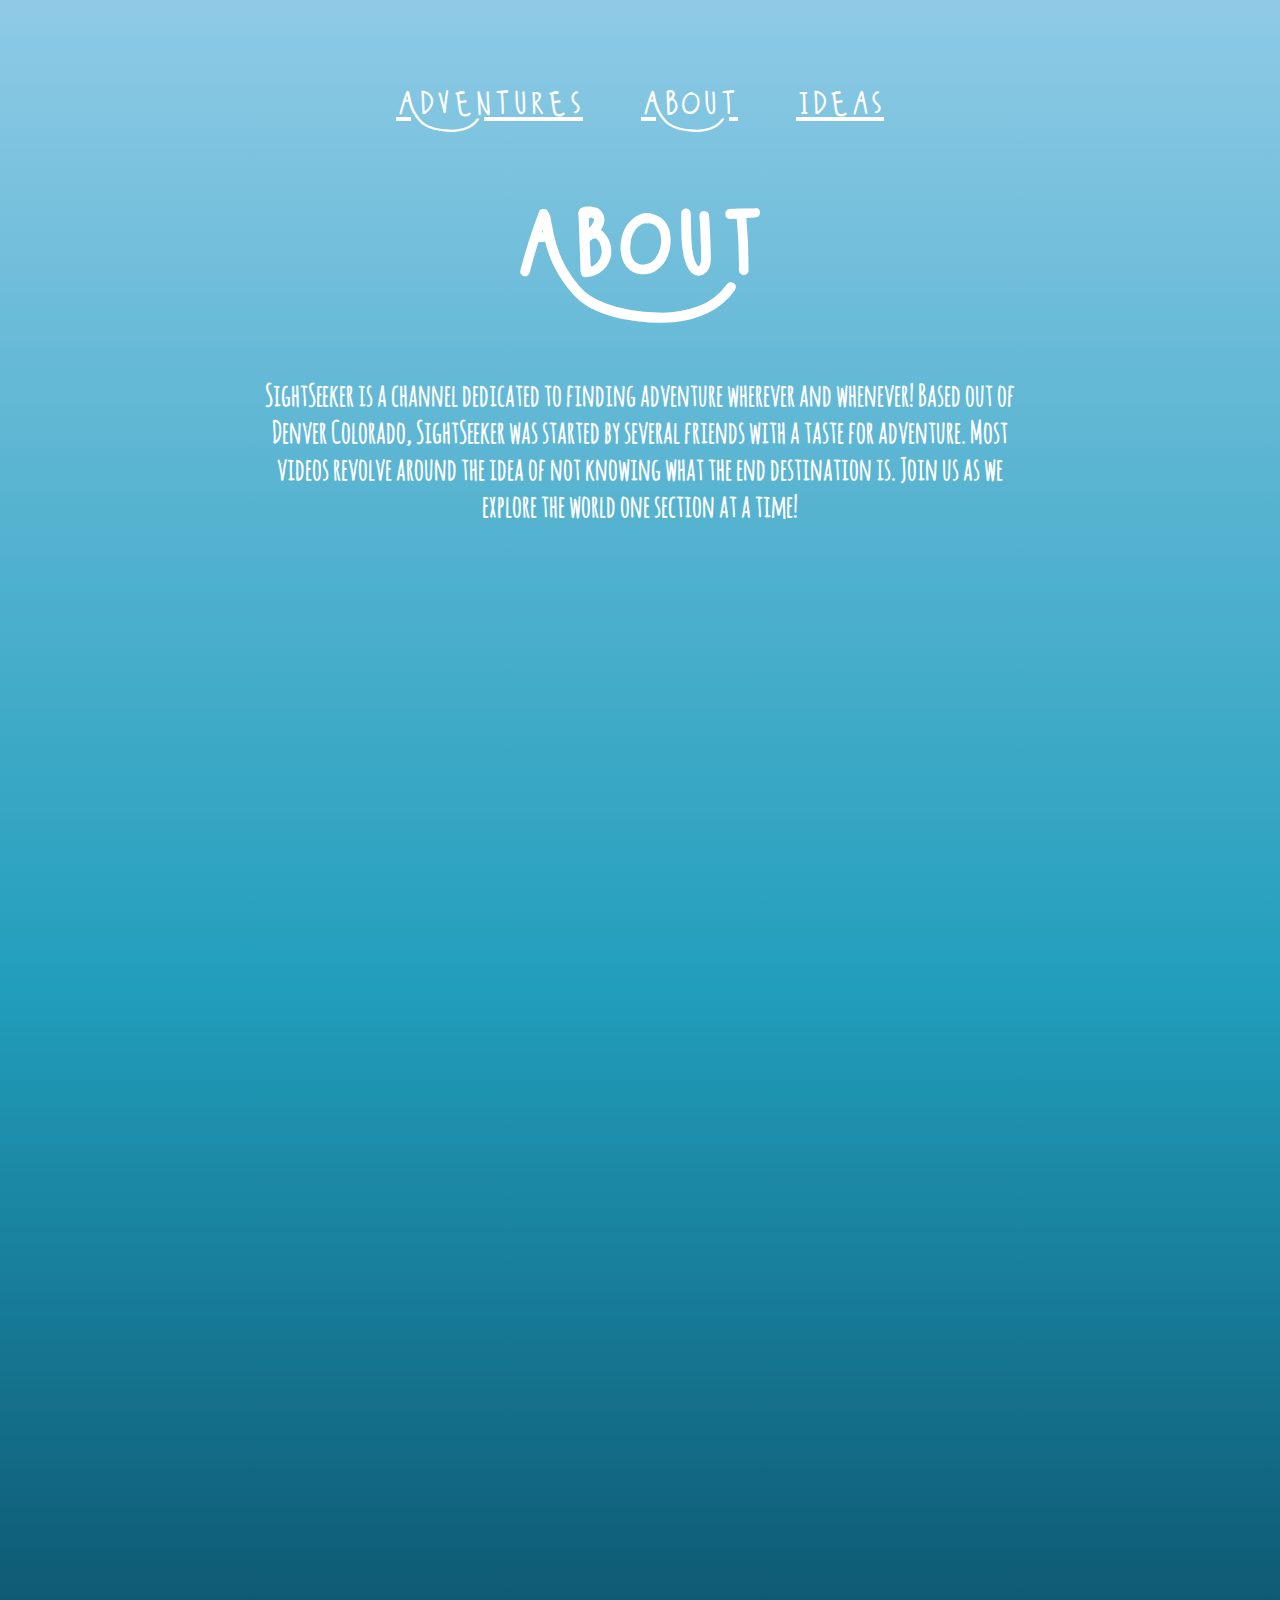
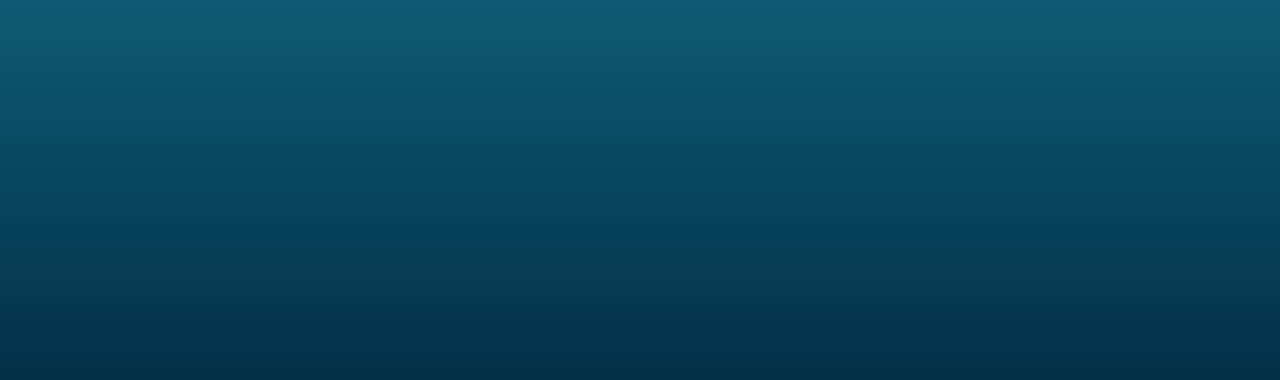
<file: About/index.html>
<html>
  <head>
    <link rel="stylesheet" href="../style.css">
    <title>About SightSeeker</title>
  </head>
  <body>
    <ul class="nav">
      <li><a href="https://sightseeker.tv/">Adventures</a></li>
      <li><a href="https://sightseeker.tv/About/index.html">About</a></li>
      <li><a href="https://sightseeker.tv/Ideas/index.html">Ideas</a></li>
    </ul>
    <h1><a href = "https://www.youtube.com/channel/UCZieBFCNYXa0sph2jYKeHtg" style="text-decoration: none; color: White;">About</a></h1>

    <h3>SightSeeker is a channel dedicated to finding adventure wherever and whenever! Based out of Denver Colorado, SightSeeker was started by several friends with a taste for adventure. Most videos revolve around the idea of not knowing what the end destination is. Join us as we explore the world one section at a time!</h3>
</html>
</file>
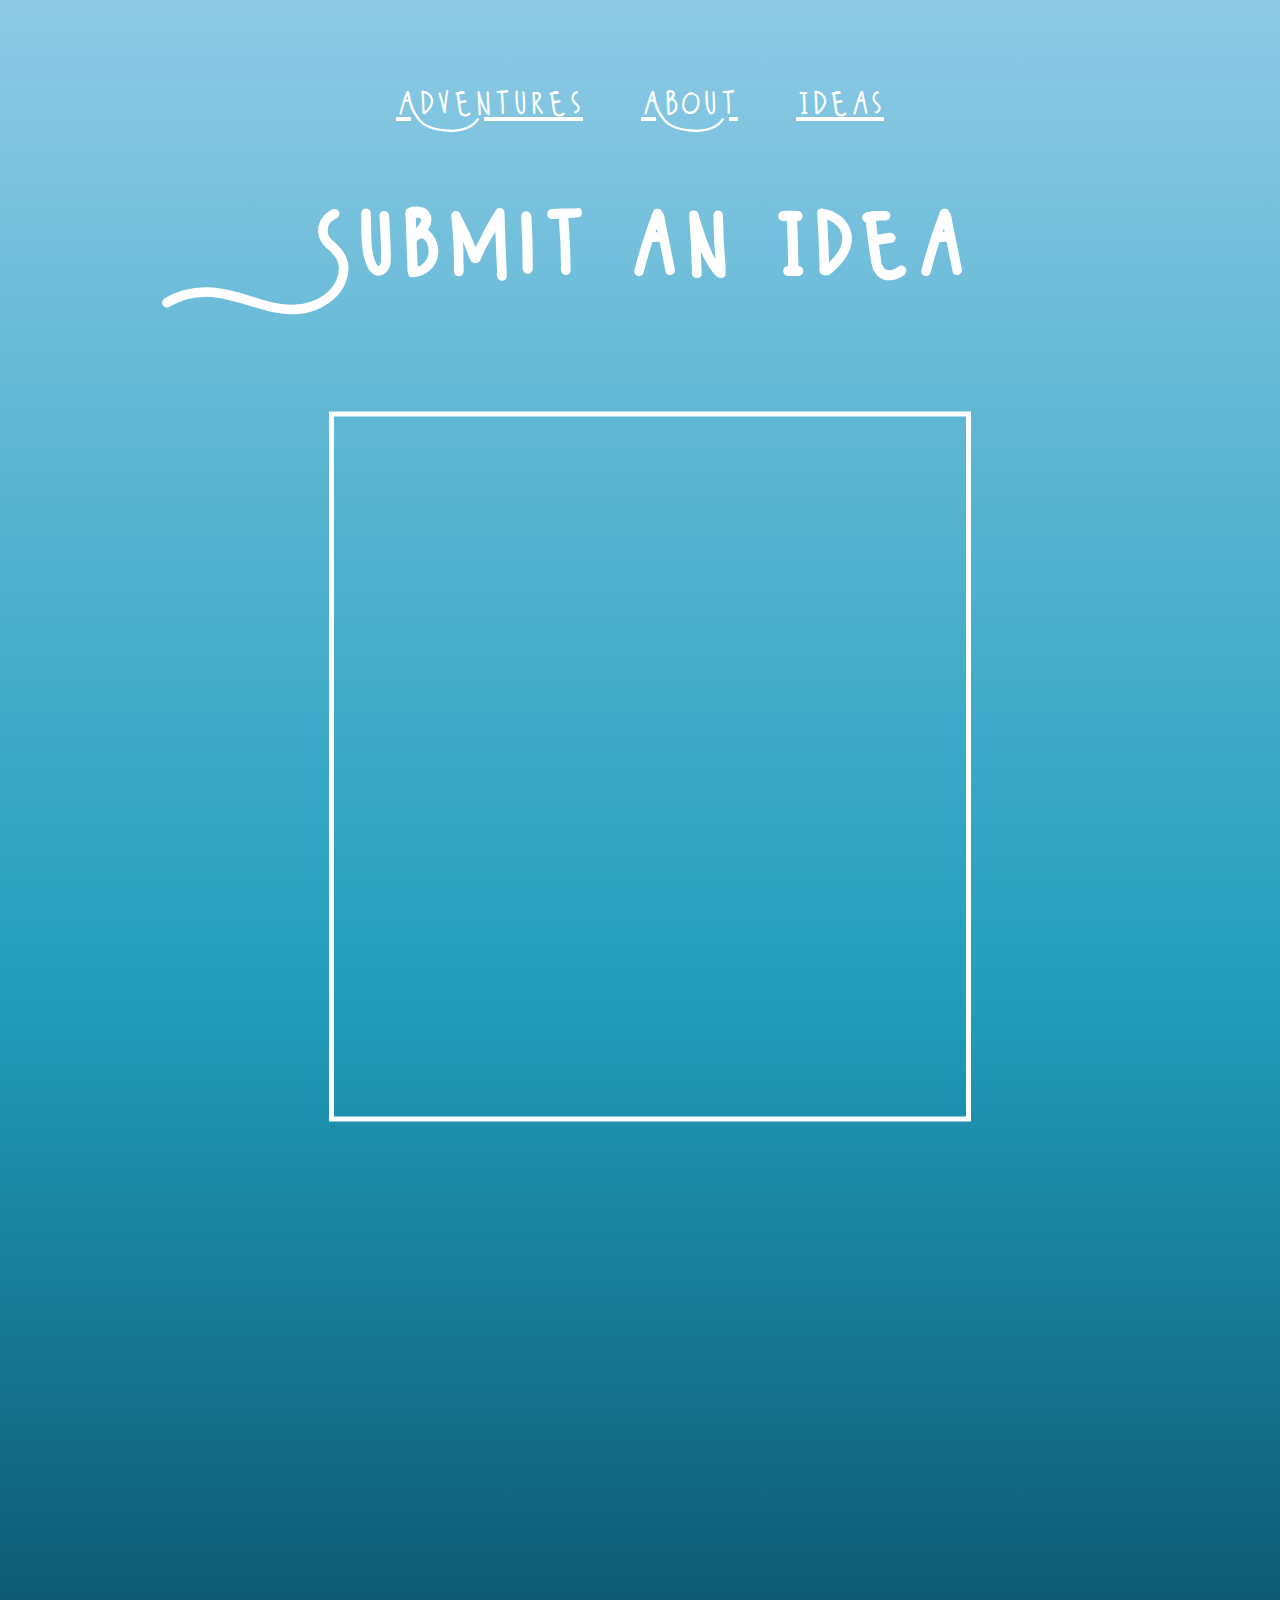
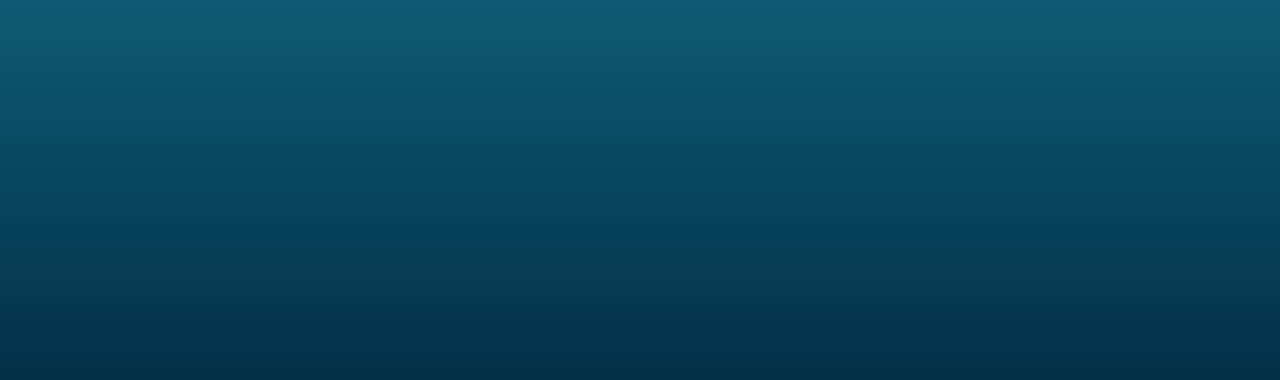
<file: Ideas/index.html>
<html>
  <head>
    <link rel="stylesheet" href="../style.css">
    <title>Submit an Idea</title>
  </head>
  <body>
    <ul class="nav">
      <li><a href="https://sightseeker.tv/">Adventures</a></li>
      <li><a href="https://sightseeker.tv/About/index.html">About</a></li>
      <li><a href="https://sightseeker.tv/Ideas/index.html">Ideas</a></li>
    </ul>
      <h1><a href = "https://www.youtube.com/channel/UCZieBFCNYXa0sph2jYKeHtg" style="text-decoration: none; color: White;">Submit an Idea</a></h1>
      <iframe src="https://docs.google.com/forms/d/e/1FAIpQLSeY9Y0NifkzTGnesSrHn2170-iIrxoX4Si7LRvoAbBEm-hpvw/viewform?embedded=true" width="640" height="700" frameborder="1" marginheight="0" marginwidth="0">Loading…</iframe>
</html>
</file>
<file: style.css>
html {
  height: 220%;
}

body {
  background: rgb(142,202,230);
  background-image: linear-gradient(180deg, rgba(142,202,230,1) , rgba(33,158,188,1) , rgba(2,48,71,1));
  overflow-x:hidden;
}


@font-face {
  font-family: MainFont;
  src: url(Fonts/MainFont.ttf);
}

@font-face {
  font-family: HandWritten;
  src: url(Fonts/HandWritten.ttf);
}

h1 {
  color: White;
  font-family: MainFont;
  font-size: 128px;
  text-align: center;
  margin: 0px;
  padding: 0px;
  padding-bottom: 50px;
}

h2 {
  color: White;
  font-family: HandWritten;
  font-size: 64px;
  text-align: center;
  margin: 0px;
  padding: 0px;
}

h3 {
  color: White;
  font-family: HandWritten;
  font-size: 30px;
  text-align: center;
  width: 60%;
  padding: 0px;
  align-items: center;
  margin:auto;
}

ul{
  color: White;
  font-size: 128px;
  font-family: HandWritten;
  text-align: center;
}
div {
  display: block;
  align-items: center;
  margin-bottom: 50px;
}

iframe {
  align-items: center;
  display: block;
  border-style:none;
  width:50%;
  transform: translate(50%, 5%);
  border: 5px solid White;
}

.nav{
    border:0px solid #ccc;
    border-width:0px 0;
    font-family: MainFont;
    align-items: center;
    list-style:none;
    margin:0;
    padding:0;
    text-align:center;
}
.nav li{
    font-family: MainFont;
    text-align:center;
    display:inline;
    align-items: center;
}
.nav a{
  font-size: 48px;
    color: White;
    font-family: MainFont;
    display:inline;
    text-align:center;
    align-items: center;
    padding:10px;
}
</file>
